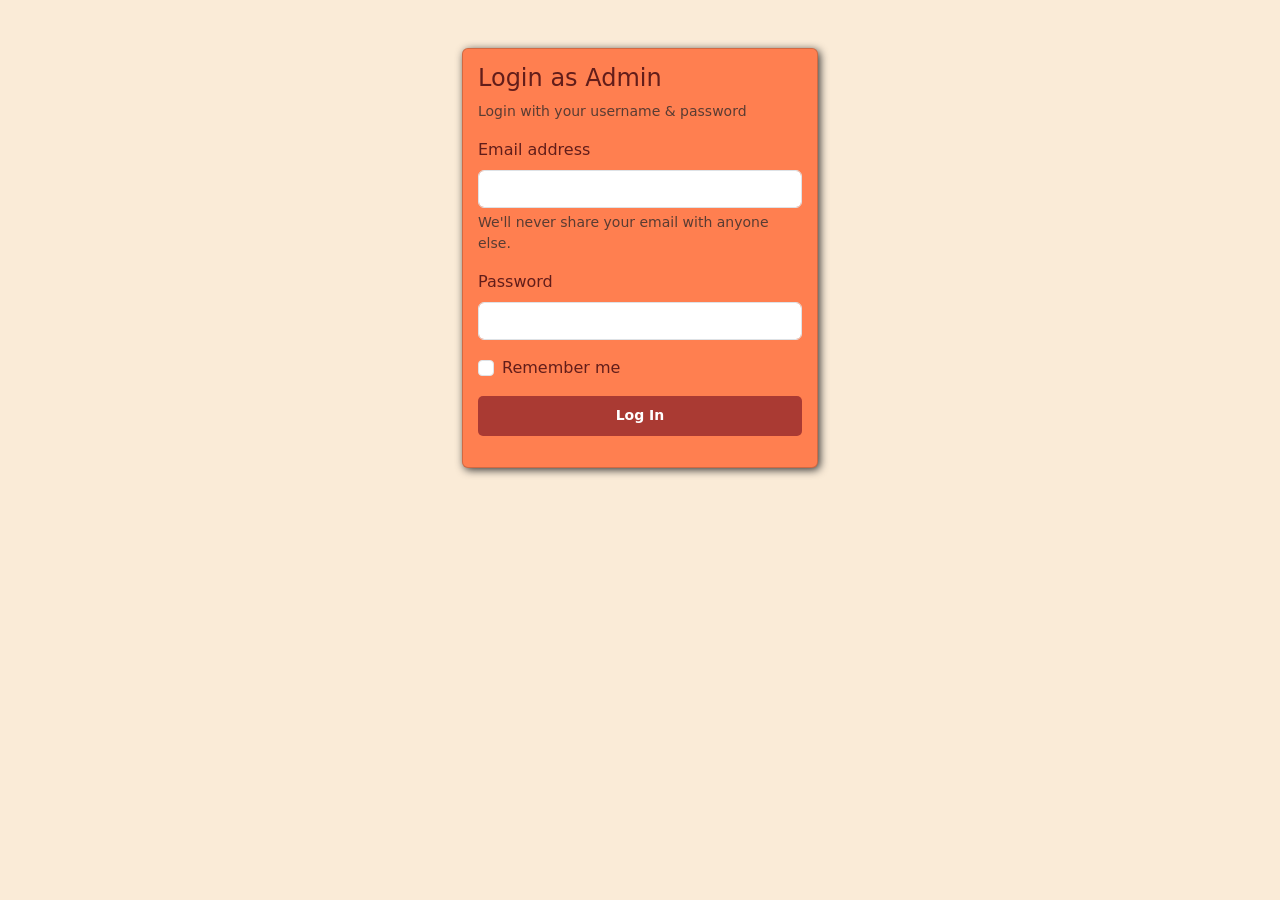
<file: index.html>
<!doctype html>
<html lang="en">
  <head>
    <!-- Required meta tags -->
    <meta charset="utf-8">
    <meta name="viewport" content="width=device-width, initial-scale=1">

    <!-- Bootstrap CSS -->
    <link href="https://cdn.jsdelivr.net/npm/bootstrap@5.0.1/dist/css/bootstrap.min.css" rel="stylesheet" integrity="sha384-+0n0xVW2eSR5OomGNYDnhzAbDsOXxcvSN1TPprVMTNDbiYZCxYbOOl7+AMvyTG2x" crossorigin="anonymous">
    <link rel="stylesheet" href="Css/style.css">
    <title>Login Page</title>
  </head>
  <body class="login">
      <div class="container">
        <div class="row justify-content-center mt-5">
            <div class="col-lg-4 col-md-4">
                <div class="card bx">
                    <div class="card-box">
                        <div class="card-title">
                            <h4>Login as Admin</h4>
                            <p class="card-text small text-muted">Login with your username &AMP; password</p>
                              <form>
                                <div class="mb-3">
                                  <label for="exampleInputEmail1" class="form-label">Email address</label>
                                  <input type="email" class="form-control" id="exampleInputEmail1" aria-describedby="emailHelp">
                                  <div id="emailHelp" class="form-text">We'll never share your email with anyone else.</div>
                                </div>
                                <div class="mb-3">
                                  <label for="exampleInputPassword1" class="form-label">Password</label>
                                  <input type="password" class="form-control" id="exampleInputPassword1">
                                </div>
                                <div class="mb-3 form-check">
                                  <input type="checkbox" class="form-check-input" id="exampleCheck1">
                                  <label class="form-check-label" for="exampleCheck1">Remember me</label>
                                </div>
                                <div class="mb-3">
                                  <input type="submit" class="btn btn-block btn-sm btn-success" value="Log In">
                                </div>
                              </form>
                        </div>
                    </div>
                </div>
            </div>  
        </div>
      </div>

    <!-- Optional JavaScript; choose one of the two! -->

    <!-- Option 1: Bootstrap Bundle with Popper -->
    <script src="https://cdn.jsdelivr.net/npm/bootstrap@5.0.1/dist/js/bootstrap.bundle.min.js" integrity="sha384-gtEjrD/SeCtmISkJkNUaaKMoLD0//ElJ19smozuHV6z3Iehds+3Ulb9Bn9Plx0x4" crossorigin="anonymous"></script>

    <!-- Option 2: Separate Popper and Bootstrap JS -->
    <!--
    <script src="https://cdn.jsdelivr.net/npm/@popperjs/core@2.9.2/dist/umd/popper.min.js" integrity="sha384-IQsoLXl5PILFhosVNubq5LC7Qb9DXgDA9i+tQ8Zj3iwWAwPtgFTxbJ8NT4GN1R8p" crossorigin="anonymous"></script>
    <script src="https://cdn.jsdelivr.net/npm/bootstrap@5.0.1/dist/js/bootstrap.min.js" integrity="sha384-Atwg2Pkwv9vp0ygtn1JAojH0nYbwNJLPhwyoVbhoPwBhjQPR5VtM2+xf0Uwh9KtT" crossorigin="anonymous"></script>
    -->
  </body>
</html>
</file>
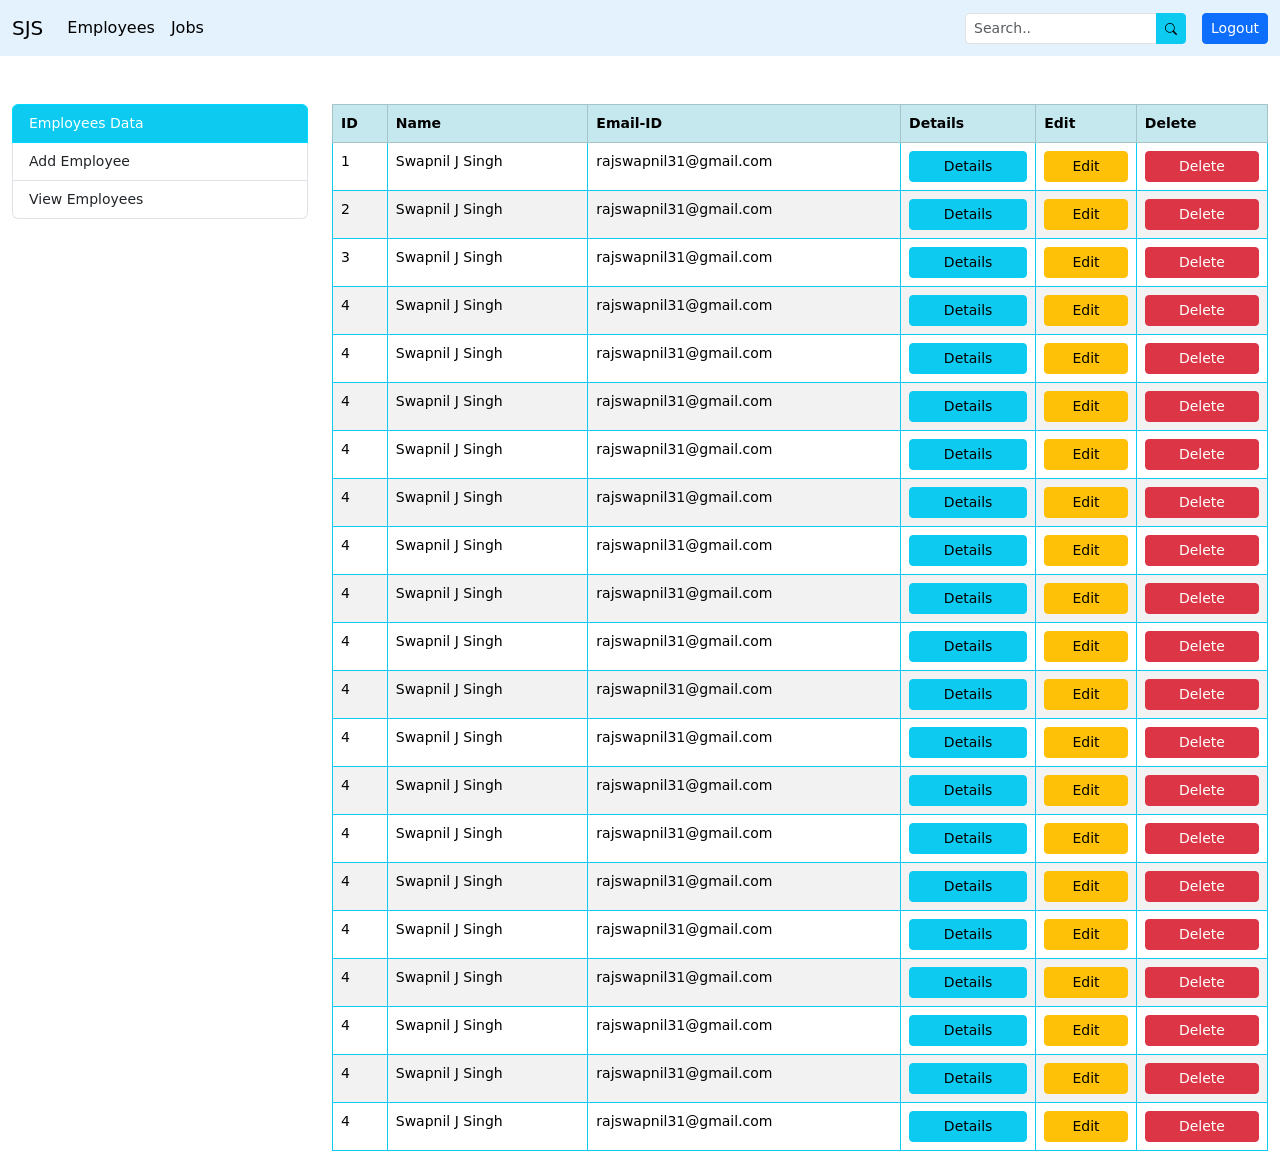
<file: employees-list.html>
<!doctype html>
<html lang="en">
  <head>
    <!-- Required meta tags -->
    <meta charset="utf-8">
    <meta name="viewport" content="width=device-width, initial-scale=1">

    <!-- Bootstrap CSS -->
    <link href="https://cdn.jsdelivr.net/npm/bootstrap@5.0.1/dist/css/bootstrap.min.css" rel="stylesheet" integrity="sha384-+0n0xVW2eSR5OomGNYDnhzAbDsOXxcvSN1TPprVMTNDbiYZCxYbOOl7+AMvyTG2x" crossorigin="anonymous">
    <link rel="stylesheet" href="Css/style.css">
    <title>Employee</title>
  </head>
  <body>
    <!--NAv bar-->
      <nav class="navbar navbar-expand-lg navbar-light"style="background-color: #e3f2fd;">
        <div class="container-fluid">
          <a class="navbar-brand" href="dash.html">SJS</a>
          <button class="navbar-toggler" type="button" data-bs-toggle="collapse" data-bs-target="#navbarSupportedContent" aria-controls="navbarSupportedContent" aria-expanded="false" aria-label="Toggle navigation">
            <span class="navbar-toggler-icon"></span>
          </button>
          <div class="collapse navbar-collapse" id="navbarSupportedContent">
            <ul class="navbar-nav me-auto mb-2 mb-lg-0">
              <li class="nav-item">
                <a class="nav-link active" aria-current="page" href="employees-list.html">Employees</a>
              </li>
              <li class="nav-item">
                <a class="nav-link active" aria-current="page" href="jobs-list.html">Jobs</a>
              </li>
            </ul>
            <form class="d-flex">
                <div class="input-group">
                    <input type="search" class="form-control form-control-sm" placeholder="Search.." aria-label="Recipient's username" aria-describedby="basic-addon2">
                    <button class="btn btn-sm btn-info" type="submit" id="button-addon2"><svg xmlns="http://www.w3.org/2000/svg" width="12" height="12" fill="currentColor" class="bi bi-search" viewBox="0 0 16 16">
                      <path d="M11.742 10.344a6.5 6.5 0 1 0-1.397 1.398h-.001c.03.04.062.078.098.115l3.85 3.85a1 1 0 0 0 1.415-1.414l-3.85-3.85a1.007 1.007 0 0 0-.115-.1zM12 6.5a5.5 5.5 0 1 1-11 0 5.5 5.5 0 0 1 11 0z"/>
                    </svg></button>
                  </div>
            </form>
            <a href="index.html" class="ms-3 btn btn-sm btn-primary">Logout</a>
          </div>
        </div>
      </nav>
    <!--NAv bar-->

      <div class="container-fluid">
        <div class="row mt-5">
        <!--Employee Data-->
         <div class="col-lg-3 col-md-3">
             <div class="list-group small">
                 <div class="list-group-item active bg-info">Employees Data</div>
                 <a href="#" class="list-group-item" data-bs-toggle="modal" data-bs-target="#add_employee">Add Employee</a>
                 <a href="#" class="list-group-item">View Employees</a>
             </div>
         </div>
        <!--Employee Data-->

        <!--Table-->
         <div class="col-lg-9 col-md-9">
           <table class="table table-striped table-hover table-bordered border-info bg-light small">
             <tr class="table-info">
               <th>ID</th>
               <th>Name</th>
               <th>Email-ID</th>
               <th>Details</th>
               <th>Edit</th>
               <th>Delete</th>
             </tr>
             <tr>
               <td>1</td>
               <td>Swapnil J Singh</td>
               <td>rajswapnil31@gmail.com</td>
               <td><a href="#"data-bs-toggle="modal" data-bs-target="#employee_details1" class="btn btn-sm d-grid gap-2 btn-info">Details</a></td>
               <td><a href="#"data-bs-toggle="modal" data-bs-target="#employee_edit_details1" class="btn btn-sm d-grid gap-2 btn-warning">Edit</a></td>
               <td><a href="#" class="btn btn-sm d-grid gap-2 btn-danger" onclick="confirm('Are you sure you want delete')">Delete</a></td>
             </tr>
             <tr>
               <td>2</td>
               <td>Swapnil J Singh</td>
               <td>rajswapnil31@gmail.com</td>
               <td><a href="#"data-bs-toggle="modal" data-bs-target="#employee_details1" class="btn btn-sm d-grid gap-2 btn-info">Details</a></td>
               <td><a href="#"data-bs-toggle="modal" data-bs-target="#employee_edit_details1" class="btn btn-sm d-grid gap-2 btn-warning">Edit</a></td>
               <td><a href="#" class="btn btn-sm d-grid gap-2 btn-danger" onclick="confirm('Are you sure you want delete')">Delete</a></td>
             </tr>
             <tr>
               <td>3</td>
               <td>Swapnil J Singh</td>
               <td>rajswapnil31@gmail.com</td>
               <td><a href="#"data-bs-toggle="modal" data-bs-target="#employee_details1" class="btn btn-sm d-grid gap-2 btn-info">Details</a></td>
               <td><a href="#"data-bs-toggle="modal" data-bs-target="#employee_edit_details1" class="btn btn-sm d-grid gap-2 btn-warning">Edit</a></td>
               <td><a href="#" class="btn btn-sm d-grid gap-2 btn-danger" onclick="confirm('Are you sure you want delete')">Delete</a></td>
             </tr>
             <tr>
               <td>4</td>
               <td>Swapnil J Singh</td>
               <td>rajswapnil31@gmail.com</td>
               <td><a href="#"data-bs-toggle="modal" data-bs-target="#employee_details1" class="btn btn-sm d-grid gap-2 btn-info">Details</a></td>
               <td><a href="#"data-bs-toggle="modal" data-bs-target="#employee_edit_details1" class="btn btn-sm d-grid gap-2 btn-warning">Edit</a></td>
               <td><a href="#" class="btn btn-sm d-grid gap-2 btn-danger" onclick="confirm('Are you sure you want delete')">Delete</a></td>
             </tr>
             <tr>
              <td>4</td>
              <td>Swapnil J Singh</td>
              <td>rajswapnil31@gmail.com</td>
              <td><a href="#"data-bs-toggle="modal" data-bs-target="#employee_details1" class="btn btn-sm d-grid gap-2 btn-info">Details</a></td>
              <td><a href="#"data-bs-toggle="modal" data-bs-target="#employee_edit_details1" class="btn btn-sm d-grid gap-2 btn-warning">Edit</a></td>
              <td><a href="#" class="btn btn-sm d-grid gap-2 btn-danger" onclick="confirm('Are you sure you want delete')">Delete</a></td>
            </tr>
            <tr>
              <td>4</td>
              <td>Swapnil J Singh</td>
              <td>rajswapnil31@gmail.com</td>
              <td><a href="#"data-bs-toggle="modal" data-bs-target="#employee_details1" class="btn btn-sm d-grid gap-2 btn-info">Details</a></td>
              <td><a href="#"data-bs-toggle="modal" data-bs-target="#employee_edit_details1" class="btn btn-sm d-grid gap-2 btn-warning">Edit</a></td>
              <td><a href="#" class="btn btn-sm d-grid gap-2 btn-danger" onclick="confirm('Are you sure you want delete')">Delete</a></td>
            </tr>
            <tr>
              <td>4</td>
              <td>Swapnil J Singh</td>
              <td>rajswapnil31@gmail.com</td>
              <td><a href="#"data-bs-toggle="modal" data-bs-target="#employee_details1" class="btn btn-sm d-grid gap-2 btn-info">Details</a></td>
              <td><a href="#"data-bs-toggle="modal" data-bs-target="#employee_edit_details1" class="btn btn-sm d-grid gap-2 btn-warning">Edit</a></td>
              <td><a href="#" class="btn btn-sm d-grid gap-2 btn-danger" onclick="confirm('Are you sure you want delete')">Delete</a></td>
            </tr>
            <tr>
              <td>4</td>
              <td>Swapnil J Singh</td>
              <td>rajswapnil31@gmail.com</td>
              <td><a href="#"data-bs-toggle="modal" data-bs-target="#employee_details1" class="btn btn-sm d-grid gap-2 btn-info">Details</a></td>
              <td><a href="#"data-bs-toggle="modal" data-bs-target="#employee_edit_details1" class="btn btn-sm d-grid gap-2 btn-warning">Edit</a></td>
              <td><a href="#" class="btn btn-sm d-grid gap-2 btn-danger" onclick="confirm('Are you sure you want delete')">Delete</a></td>
            </tr>
            <tr>
              <td>4</td>
              <td>Swapnil J Singh</td>
              <td>rajswapnil31@gmail.com</td>
              <td><a href="#"data-bs-toggle="modal" data-bs-target="#employee_details1" class="btn btn-sm d-grid gap-2 btn-info">Details</a></td>
              <td><a href="#"data-bs-toggle="modal" data-bs-target="#employee_edit_details1" class="btn btn-sm d-grid gap-2 btn-warning">Edit</a></td>
              <td><a href="#" class="btn btn-sm d-grid gap-2 btn-danger" onclick="confirm('Are you sure you want delete')">Delete</a></td>
            </tr>
            <tr>
              <td>4</td>
              <td>Swapnil J Singh</td>
              <td>rajswapnil31@gmail.com</td>
              <td><a href="#"data-bs-toggle="modal" data-bs-target="#employee_details1" class="btn btn-sm d-grid gap-2 btn-info">Details</a></td>
              <td><a href="#"data-bs-toggle="modal" data-bs-target="#employee_edit_details1" class="btn btn-sm d-grid gap-2 btn-warning">Edit</a></td>
              <td><a href="#" class="btn btn-sm d-grid gap-2 btn-danger" onclick="confirm('Are you sure you want delete')">Delete</a></td>
            </tr>
            <tr>
              <td>4</td>
              <td>Swapnil J Singh</td>
              <td>rajswapnil31@gmail.com</td>
              <td><a href="#"data-bs-toggle="modal" data-bs-target="#employee_details1" class="btn btn-sm d-grid gap-2 btn-info">Details</a></td>
              <td><a href="#"data-bs-toggle="modal" data-bs-target="#employee_edit_details1" class="btn btn-sm d-grid gap-2 btn-warning">Edit</a></td>
              <td><a href="#" class="btn btn-sm d-grid gap-2 btn-danger" onclick="confirm('Are you sure you want delete')">Delete</a></td>
            </tr>
             <tr>
               <td>4</td>
               <td>Swapnil J Singh</td>
               <td>rajswapnil31@gmail.com</td>
               <td><a href="#"data-bs-toggle="modal" data-bs-target="#employee_details1" class="btn btn-sm d-grid gap-2 btn-info">Details</a></td>
               <td><a href="#"data-bs-toggle="modal" data-bs-target="#employee_edit_details1" class="btn btn-sm d-grid gap-2 btn-warning">Edit</a></td>
               <td><a href="#" class="btn btn-sm d-grid gap-2 btn-danger" onclick="confirm('Are you sure you want delete')">Delete</a></td>
             </tr>
             <tr>
              <td>4</td>
              <td>Swapnil J Singh</td>
              <td>rajswapnil31@gmail.com</td>
              <td><a href="#"data-bs-toggle="modal" data-bs-target="#employee_details1" class="btn btn-sm d-grid gap-2 btn-info">Details</a></td>
              <td><a href="#"data-bs-toggle="modal" data-bs-target="#employee_edit_details1" class="btn btn-sm d-grid gap-2 btn-warning">Edit</a></td>
              <td><a href="#" class="btn btn-sm d-grid gap-2 btn-danger" onclick="confirm('Are you sure you want delete')">Delete</a></td>
            </tr>
            <tr>
              <td>4</td>
              <td>Swapnil J Singh</td>
              <td>rajswapnil31@gmail.com</td>
              <td><a href="#"data-bs-toggle="modal" data-bs-target="#employee_details1" class="btn btn-sm d-grid gap-2 btn-info">Details</a></td>
              <td><a href="#"data-bs-toggle="modal" data-bs-target="#employee_edit_details1" class="btn btn-sm d-grid gap-2 btn-warning">Edit</a></td>
              <td><a href="#" class="btn btn-sm d-grid gap-2 btn-danger" onclick="confirm('Are you sure you want delete')">Delete</a></td>
            </tr>
            <tr>
              <td>4</td>
              <td>Swapnil J Singh</td>
              <td>rajswapnil31@gmail.com</td>
              <td><a href="#"data-bs-toggle="modal" data-bs-target="#employee_details1" class="btn btn-sm d-grid gap-2 btn-info">Details</a></td>
              <td><a href="#"data-bs-toggle="modal" data-bs-target="#employee_edit_details1" class="btn btn-sm d-grid gap-2 btn-warning">Edit</a></td>
              <td><a href="#" class="btn btn-sm d-grid gap-2 btn-danger" onclick="confirm('Are you sure you want delete')">Delete</a></td>
            </tr>
            <tr>
              <td>4</td>
              <td>Swapnil J Singh</td>
              <td>rajswapnil31@gmail.com</td>
              <td><a href="#"data-bs-toggle="modal" data-bs-target="#employee_details1" class="btn btn-sm d-grid gap-2 btn-info">Details</a></td>
              <td><a href="#"data-bs-toggle="modal" data-bs-target="#employee_edit_details1" class="btn btn-sm d-grid gap-2 btn-warning">Edit</a></td>
              <td><a href="#" class="btn btn-sm d-grid gap-2 btn-danger" onclick="confirm('Are you sure you want delete')">Delete</a></td>
            </tr>
            <tr>
              <td>4</td>
              <td>Swapnil J Singh</td>
              <td>rajswapnil31@gmail.com</td>
              <td><a href="#"data-bs-toggle="modal" data-bs-target="#employee_details1" class="btn btn-sm d-grid gap-2 btn-info">Details</a></td>
              <td><a href="#"data-bs-toggle="modal" data-bs-target="#employee_edit_details1" class="btn btn-sm d-grid gap-2 btn-warning">Edit</a></td>
              <td><a href="#" class="btn btn-sm d-grid gap-2 btn-danger" onclick="confirm('Are you sure you want delete')">Delete</a></td>
            </tr>
            <tr>
              <td>4</td>
              <td>Swapnil J Singh</td>
              <td>rajswapnil31@gmail.com</td>
              <td><a href="#"data-bs-toggle="modal" data-bs-target="#employee_details1" class="btn btn-sm d-grid gap-2 btn-info">Details</a></td>
              <td><a href="#"data-bs-toggle="modal" data-bs-target="#employee_edit_details1" class="btn btn-sm d-grid gap-2 btn-warning">Edit</a></td>
              <td><a href="#" class="btn btn-sm d-grid gap-2 btn-danger" onclick="confirm('Are you sure you want delete')">Delete</a></td>
            </tr>
            <tr>
              <td>4</td>
              <td>Swapnil J Singh</td>
              <td>rajswapnil31@gmail.com</td>
              <td><a href="#"data-bs-toggle="modal" data-bs-target="#employee_details1" class="btn btn-sm d-grid gap-2 btn-info">Details</a></td>
              <td><a href="#"data-bs-toggle="modal" data-bs-target="#employee_edit_details1" class="btn btn-sm d-grid gap-2 btn-warning">Edit</a></td>
              <td><a href="#" class="btn btn-sm d-grid gap-2 btn-danger" onclick="confirm('Are you sure you want delete')">Delete</a></td>
            </tr>
            <tr>
              <td>4</td>
              <td>Swapnil J Singh</td>
              <td>rajswapnil31@gmail.com</td>
              <td><a href="#"data-bs-toggle="modal" data-bs-target="#employee_details1" class="btn btn-sm d-grid gap-2 btn-info">Details</a></td>
              <td><a href="#"data-bs-toggle="modal" data-bs-target="#employee_edit_details1" class="btn btn-sm d-grid gap-2 btn-warning">Edit</a></td>
              <td><a href="#" class="btn btn-sm d-grid gap-2 btn-danger" onclick="confirm('Are you sure you want delete')">Delete</a></td>
            </tr>
            <tr>
              <td>4</td>
              <td>Swapnil J Singh</td>
              <td>rajswapnil31@gmail.com</td>
              <td><a href="#"data-bs-toggle="modal" data-bs-target="#employee_details1" class="btn btn-sm d-grid gap-2 btn-info">Details</a></td>
              <td><a href="#"data-bs-toggle="modal" data-bs-target="#employee_edit_details1" class="btn btn-sm d-grid gap-2 btn-warning">Edit</a></td>
              <td><a href="#" class="btn btn-sm d-grid gap-2 btn-danger" onclick="confirm('Are you sure you want delete')">Delete</a></td>
            </tr>
           </table>
         </div>
         <!--Table-->
        </div>
      </div>

      <!--Add Employee Modal -->
      <div class="modal fade" id="add_employee" tabindex="-1" aria-labelledby="add_employeeLabel" aria-hidden="true">
        <div class="modal-dialog">
          <div class="modal-content">
            <div class="modal-header">
              <h5 class="modal-title" id="exampleModalLabel">Add Employee</h5>
              <button type="button" class="btn-close" data-bs-dismiss="modal" aria-label="Close"></button>
            </div>
                <div class="modal-body">
                  <form>
                    <div class="mb-3">
                      <input type="text" class="form-control form-control-sm" placeholder="Employee Name" required>
                    </div>
                    <div class="mb-3">
                      <input type="email" class="form-control form-control-sm" placeholder="Employee Email-ID" required>
                    </div>
                    <div class="mb-3">
                      <input type="tel" class="form-control form-control-sm" placeholder="Employee Phone No." required>
                    </div>
                    <div class="mb-3">
                      <input type="date" class="form-control form-control-sm" required>
                    </div>
                    <div class="mb-3">
                      <select class="form-select form-control form control-sm" aria-label="Default select example">
                        <option selected>Skills</option>
                        <option value="Graphic Designer">Graphic Designer</option>
                        <option value="Web Developer">Web Developer</option>
                        <option value="UI/UX Designer">UI/UX Designer</option>
                      </select>
                    </div>
                    <div class="mb-3 d-grid gap-2">
                      <button type="submit" class="btn btn-sm btn-success btn-block ">Add New Employee</button>
                    </div>
                  </form>
                </div>
          </div>
        </div>
      </div>
      <!--Add Employee Modal-->
        
      <!--Details Modal-->
      <div class="modal fade" id="employee_details1" tabindex="-1" aria-labelledby="employee_details1Label" aria-hidden="true">
        <div class="modal-dialog">
          <div class="modal-content">
            <div class="modal-header">
              <h5 class="modal-title" id="exampleModalLabel">Employee Details</h5>
              <button type="button" class="btn-close" data-bs-dismiss="modal" aria-label="Close"></button>
            </div>
                <div class="modal-body">
                  <table class="table table-bordered">
                    <tr>
                      <th>ID</th>
                      <td>1</td>
                    </tr>
                    <tr>
                      <th>Name</th>
                      <td>Swapnil J Singh</td>
                    </tr>
                    <tr>
                      <th>Email-ID</th>
                      <td>rajswapnil31@gmail.com</td>
                    </tr>
                    <tr>
                      <th>Phone No.</th>
                      <td>1234567890</td>
                    </tr>
                    <tr>
                      <th>Joining Date</th>
                      <td>29/02/2002</td>
                    </tr>
                    <tr>
                      <th>Skills</th>
                      <td>Web Developer</td>
                    </tr>
                  </table>
                </div>
          </div>
        </div>
      </div>  
      <!--Details Modal-->

      <!--Edit Details Modal-->
      <div class="modal fade" id="employee_edit_details1" tabindex="-1" aria-labelledby="employee_edit_details1" aria-hidden="true">
        <div class="modal-dialog">
          <div class="modal-content">
            <div class="modal-header">
              <h5 class="modal-title" id="exampleModalLabel">Edit Employee Details</h5>
              <button type="button" class="btn-close" data-bs-dismiss="modal" aria-label="Close"></button>
            </div>
                <div class="modal-body">
                  <form>
                    <div class="mb-3">
                      <input type="text" class="form-control form-control-sm" value="Swapnil J SIngh" required>
                    </div>
                    <div class="mb-3">
                      <input type="email" class="form-control form-control-sm" value="rajswapnil31@gmail.com" placeholder="Employee Email-ID" required>
                    </div>
                    <div class="mb-3">
                      <input type="tel" class="form-control form-control-sm" value="1235678920" placeholder="Employee Phone No." required>
                    </div>
                    <div class="mb-3">
                      <input type="text" class="form-control form-control-sm" value="29/02/2002" required>
                    </div>
                    <div class="mb-3">
                      <input type="text" class="form-control form-control-sm" value="Web Developer" required>
                    </div>
                    <div class="mb-3 d-grid gap-2">
                      <button type="submit" class="btn btn-sm btn-success btn-block ">Edit Details</button>
                    </div>
                  </form>
                </div>
          </div>
        </div>
      </div>
      <!--Edit Details Moda-->
    <!-- Optional JavaScript; choose one of the two! -->
      
    <!-- Option 1: Bootstrap Bundle with Popper -->
    <script src="https://cdn.jsdelivr.net/npm/bootstrap@5.0.1/dist/js/bootstrap.bundle.min.js" integrity="sha384-gtEjrD/SeCtmISkJkNUaaKMoLD0//ElJ19smozuHV6z3Iehds+3Ulb9Bn9Plx0x4" crossorigin="anonymous"></script>

    <!-- Option 2: Separate Popper and Bootstrap JS -->
    <!--
    <script src="https://cdn.jsdelivr.net/npm/@popperjs/core@2.9.2/dist/umd/popper.min.js" integrity="sha384-IQsoLXl5PILFhosVNubq5LC7Qb9DXgDA9i+tQ8Zj3iwWAwPtgFTxbJ8NT4GN1R8p" crossorigin="anonymous"></script>
    <script src="https://cdn.jsdelivr.net/npm/bootstrap@5.0.1/dist/js/bootstrap.min.js" integrity="sha384-Atwg2Pkwv9vp0ygtn1JAojH0nYbwNJLPhwyoVbhoPwBhjQPR5VtM2+xf0Uwh9KtT" crossorigin="anonymous"></script>
    -->
  </body>
</html>
</file>
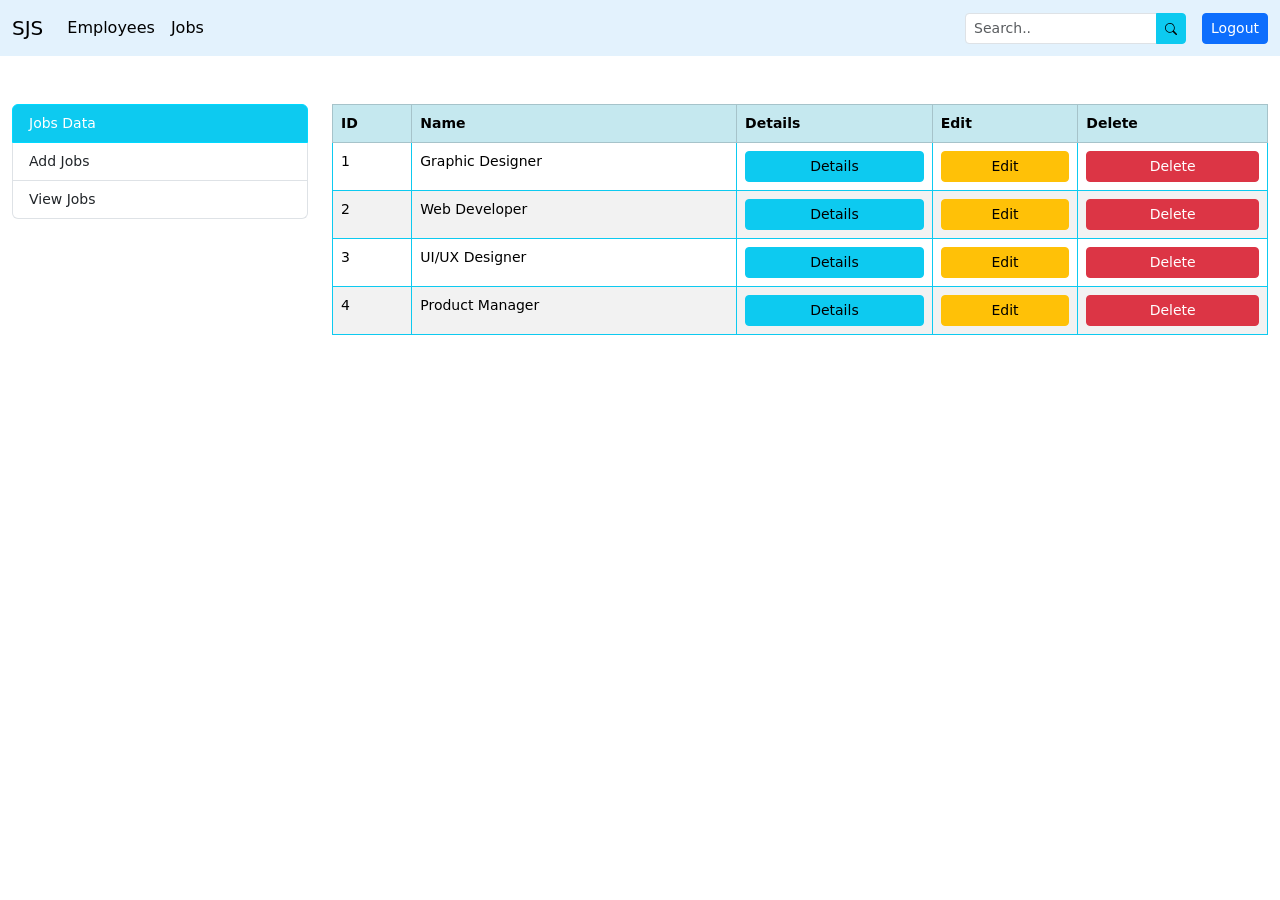
<file: jobs-list.html>
<!doctype html>
<html lang="en">
  <head>
    <!-- Required meta tags -->
    <meta charset="utf-8">
    <meta name="viewport" content="width=device-width, initial-scale=1">

    <!-- Bootstrap CSS -->
    <link href="https://cdn.jsdelivr.net/npm/bootstrap@5.0.1/dist/css/bootstrap.min.css" rel="stylesheet" integrity="sha384-+0n0xVW2eSR5OomGNYDnhzAbDsOXxcvSN1TPprVMTNDbiYZCxYbOOl7+AMvyTG2x" crossorigin="anonymous">
    <link rel="stylesheet" href="Css/style.css">
    <title>Jobs</title>
  </head>
  <body>
    <!--NAv bar-->
      <nav class="navbar navbar-expand-lg navbar-light"style="background-color: #e3f2fd;">
        <div class="container-fluid">
          <a class="navbar-brand" href="dash.html">SJS</a>
          <button class="navbar-toggler" type="button" data-bs-toggle="collapse" data-bs-target="#navbarSupportedContent" aria-controls="navbarSupportedContent" aria-expanded="false" aria-label="Toggle navigation">
            <span class="navbar-toggler-icon"></span>
          </button>
          <div class="collapse navbar-collapse" id="navbarSupportedContent">
            <ul class="navbar-nav me-auto mb-2 mb-lg-0">
              <li class="nav-item">
                <a class="nav-link active" aria-current="page" href="employees-list.html">Employees</a>
              </li>
              <li class="nav-item">
                <a class="nav-link active" aria-current="page" href="jobs-list.html">Jobs</a>
              </li>
            </ul>
            <form class="d-flex">
                <div class="input-group">
                    <input type="search" class="form-control form-control-sm" placeholder="Search.." aria-label="Recipient's username" aria-describedby="basic-addon2">
                    <button class="btn btn-sm btn-info" type="submit" id="button-addon2"><svg xmlns="http://www.w3.org/2000/svg" width="12" height="12" fill="currentColor" class="bi bi-search" viewBox="0 0 16 16">
                      <path d="M11.742 10.344a6.5 6.5 0 1 0-1.397 1.398h-.001c.03.04.062.078.098.115l3.85 3.85a1 1 0 0 0 1.415-1.414l-3.85-3.85a1.007 1.007 0 0 0-.115-.1zM12 6.5a5.5 5.5 0 1 1-11 0 5.5 5.5 0 0 1 11 0z"/>
                    </svg></button>
                  </div>
            </form>
            <a href="index.html" class="ms-3 btn btn-sm btn-primary">Logout</a>
          </div>
        </div>
      </nav>
    <!--NAv bar-->

      <div class="container-fluid">
        <div class="row mt-5">
        <!--Employee Data-->
         <div class="col-lg-3 col-md-3">
             <div class="list-group small">
                 <div class="list-group-item active bg-info">Jobs Data</div>
                 <a href="#" class="list-group-item" data-bs-toggle="modal" data-bs-target="#add_jobs">Add Jobs</a>
                 <a href="#" class="list-group-item">View Jobs</a>
             </div>
         </div>
        <!--Employee Data-->

        <!--Table-->
         <div class="col-lg-9 col-md-9">
           <table class="table table-striped table-hover table-bordered border-info bg-light small">
             <tr class="table-info">
               <th>ID</th>
               <th>Name</th>
               <th>Details</th>
               <th>Edit</th>
               <th>Delete</th>
             </tr>
             <tr>
               <td>1</td>
               <td>Graphic Designer</td>
               <td><a href="#"data-bs-toggle="modal" data-bs-target="#job_details1" class="btn btn-sm d-grid gap-2 btn-info">Details</a></td>
               <td><a href="#"data-bs-toggle="modal" data-bs-target="#job_edit_details1" class="btn btn-sm d-grid gap-2 btn-warning">Edit</a></td>
               <td><a href="#" class="btn btn-sm d-grid gap-2 btn-danger" onclick="confirm('Are you sure you want delete')">Delete</a></td>
             </tr>
             <tr>
               <td>2</td>
               <td>Web Developer</td>
               <td><a href="#"data-bs-toggle="modal" data-bs-target="#job_details1" class="btn btn-sm d-grid gap-2 btn-info">Details</a></td>
               <td><a href="#"data-bs-toggle="modal" data-bs-target="#job_edit_details1" class="btn btn-sm d-grid gap-2 btn-warning">Edit</a></td>
               <td><a href="#" class="btn btn-sm d-grid gap-2 btn-danger" onclick="confirm('Are you sure you want delete')">Delete</a></td>
             </tr>
             <tr>
               <td>3</td>
               <td>UI/UX Designer</td>
               <td><a href="#"data-bs-toggle="modal" data-bs-target="#job_details1" class="btn btn-sm d-grid gap-2 btn-info">Details</a></td>
               <td><a href="#"data-bs-toggle="modal" data-bs-target="#job_edit_details1" class="btn btn-sm d-grid gap-2 btn-warning">Edit</a></td>
               <td><a href="#" class="btn btn-sm d-grid gap-2 btn-danger" onclick="confirm('Are you sure you want delete')">Delete</a></td>
             </tr>
             <tr>
               <td>4</td>
               <td>Product Manager</td>
               <td><a href="#"data-bs-toggle="modal" data-bs-target="#job_details1" class="btn btn-sm d-grid gap-2 btn-info">Details</a></td>
               <td><a href="#"data-bs-toggle="modal" data-bs-target="#job_edit_details1" class="btn btn-sm d-grid gap-2 btn-warning">Edit</a></td>
               <td><a href="#" class="btn btn-sm d-grid gap-2 btn-danger" onclick="confirm('Are you sure you want delete')">Delete</a></td>
             </tr>
           </table>
         </div>
         <!--Table-->
        </div>
      </div>

      <!--Add Jobs Modal -->
      <div class="modal fade" id="add_jobs" tabindex="-1" aria-labelledby="add_jobs" aria-hidden="true">
        <div class="modal-dialog">
          <div class="modal-content">
            <div class="modal-header">
              <h5 class="modal-title" id="exampleModalLabel">Add Job</h5>
              <button type="button" class="btn-close" data-bs-dismiss="modal" aria-label="Close"></button>
            </div>
                <div class="modal-body">
                  <form>
                    <div class="mb-3">
                      <input type="text" class="form-control form-control-sm" placeholder="Job Name" required>
                    </div>
                    <div class="mb-3">
                      <input type="number" class="form-control form-control-sm" placeholder="Vaccancy" required>
                    </div>
                    <div class="mb-3 d-grid gap-2">
                      <button type="submit" class="btn btn-sm btn-success btn-block ">Add New Job</button>
                    </div>
                  </form>
                </div>
          </div>
        </div>
      </div>
      <!--Add Job Modal-->
        
      <!--Details Modal-->
      <div class="modal fade" id="job_details1" tabindex="-1" aria-labelledby="job_details1Label" aria-hidden="true">
        <div class="modal-dialog">
          <div class="modal-content">
            <div class="modal-header">
              <h5 class="modal-title" id="exampleModalLabel">Job Details</h5>
              <button type="button" class="btn-close" data-bs-dismiss="modal" aria-label="Close"></button>
            </div>
                <div class="modal-body">
                  <table class="table table-bordered">
                    <tr>
                      <th>ID</th>
                      <td>1</td>
                    </tr>
                    <tr>
                      <th>Name</th>
                      <td>Web Developer</td>
                    </tr>
                    <tr>
                      <th>Vaccancy</th>
                      <td>12</td>
                    </tr>
                    <tr>
                      <th>Joining Date</th>
                      <td>29/02/2002</td>
                    </tr>
                  </table>
                </div>
          </div>
        </div>
      </div>  
      <!--Details Modal-->

      <!--Edit Details Modal-->
      <div class="modal fade" id="job_edit_details1" tabindex="-1" aria-labelledby="job_edit_details1" aria-hidden="true">
        <div class="modal-dialog">
          <div class="modal-content">
            <div class="modal-header">
              <h5 class="modal-title" id="exampleModalLabel">Edit Job Details</h5>
              <button type="button" class="btn-close" data-bs-dismiss="modal" aria-label="Close"></button>
            </div>
                <div class="modal-body">
                  <form>
                    <div class="mb-3">
                      <input type="text" class="form-control form-control-sm" value="Web Developer" required>
                    </div>
                    <div class="mb-3">
                      <input type="tel" class="form-control form-control-sm" value="12"  required>
                    </div>
                    <div class="mb-3">
                      <input type="text" class="form-control form-control-sm" value="29/02/2002" required>
                    </div>
                    <div class="mb-3 d-grid gap-2">
                      <button type="submit" class="btn btn-sm btn-success btn-block ">Edit Details</button>
                    </div>
                  </form>
                </div>
          </div>
        </div>
      </div>
      <!--Edit Details Moda-->
    <!-- Optional JavaScript; choose one of the two! -->
      
    <!-- Option 1: Bootstrap Bundle with Popper -->
    <script src="https://cdn.jsdelivr.net/npm/bootstrap@5.0.1/dist/js/bootstrap.bundle.min.js" integrity="sha384-gtEjrD/SeCtmISkJkNUaaKMoLD0//ElJ19smozuHV6z3Iehds+3Ulb9Bn9Plx0x4" crossorigin="anonymous"></script>

    <!-- Option 2: Separate Popper and Bootstrap JS -->
    <!--
    <script src="https://cdn.jsdelivr.net/npm/@popperjs/core@2.9.2/dist/umd/popper.min.js" integrity="sha384-IQsoLXl5PILFhosVNubq5LC7Qb9DXgDA9i+tQ8Zj3iwWAwPtgFTxbJ8NT4GN1R8p" crossorigin="anonymous"></script>
    <script src="https://cdn.jsdelivr.net/npm/bootstrap@5.0.1/dist/js/bootstrap.min.js" integrity="sha384-Atwg2Pkwv9vp0ygtn1JAojH0nYbwNJLPhwyoVbhoPwBhjQPR5VtM2+xf0Uwh9KtT" crossorigin="anonymous"></script>
    -->
  </body>
</html>
</file>
<file: Css/style.css>
body.login{
    background-color: antiquewhite;
}
.card-box{
    padding: 15px;
}
.bx{
    background-color: coral;
    color: rgba(87, 23, 23, 0.932);
    box-shadow: 2px 2px 8px rgb(54, 53, 53);
}
.mb-3 input[type=submit]{
    border: none;
    width: 100%;
    outline: none;
    height: 40px;
    background: rgba(109, 9, 31, 0.582);
    color:#fff;
    font-size: 14px;
    font-weight: bold;
    border-radius: 5px;
}
.card-border{
box-shadow: 2px 1px 12px 0px rgb(0 0 0 / 20%);
border: 0px;
}
.list-group-item.active{
    border-color: rgb(0, 217, 255);
}
</file>
